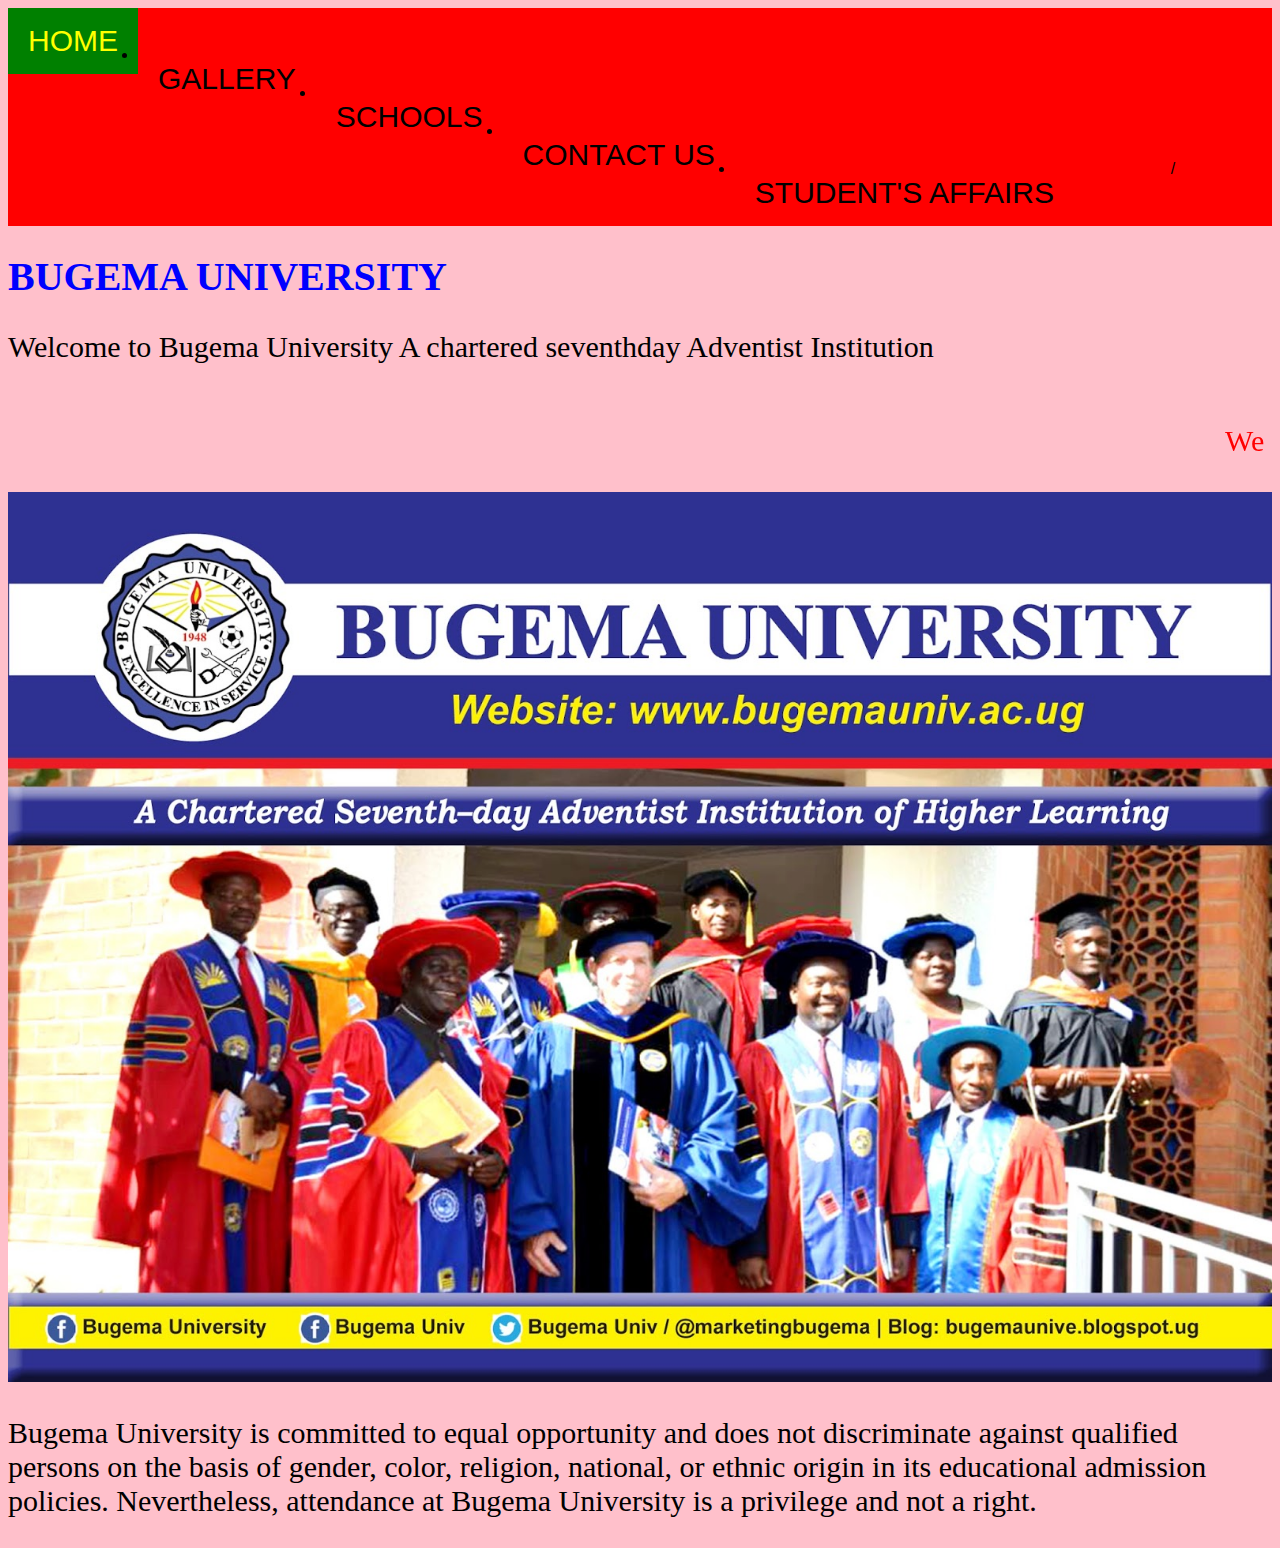
<file: task/index.html>
<!DOCTYPE html>
<html>
<head>
	<title>bugena university website</title>
<link rel="stylesheet" type="text/css" href="cssstyles.css">
</head>
<body>

<div class="nav">
	<li><a href="home.html" class="active">HOME</a>
	<li><a href="gallery.html">GALLERY</a> 
	<li><a href="schools.html">SCHOOLS</a>
	<Li><a href="contacts.html">CONTACT US</a>
	<li><a href="student's affairs .html">STUDENT'S AFFAIRS</a>/</li>
		


	
</div>



<h1>BUGEMA UNIVERSITY</h1>
<P>Welcome to Bugema University A chartered seventhday Adventist Institution</P>
<marquee><p style="color: red">We offer Quality Education at an Affordable Tution </p></marquee>

<img src="images/banner.jpg">
<p>Bugema University is committed to equal opportunity and does not discriminate against qualified persons on the basis of gender, color, religion, national, or ethnic origin in its educational admission policies. Nevertheless, attendance at Bugema University is a privilege and not a right.</p>
</body>
</html>
</file>
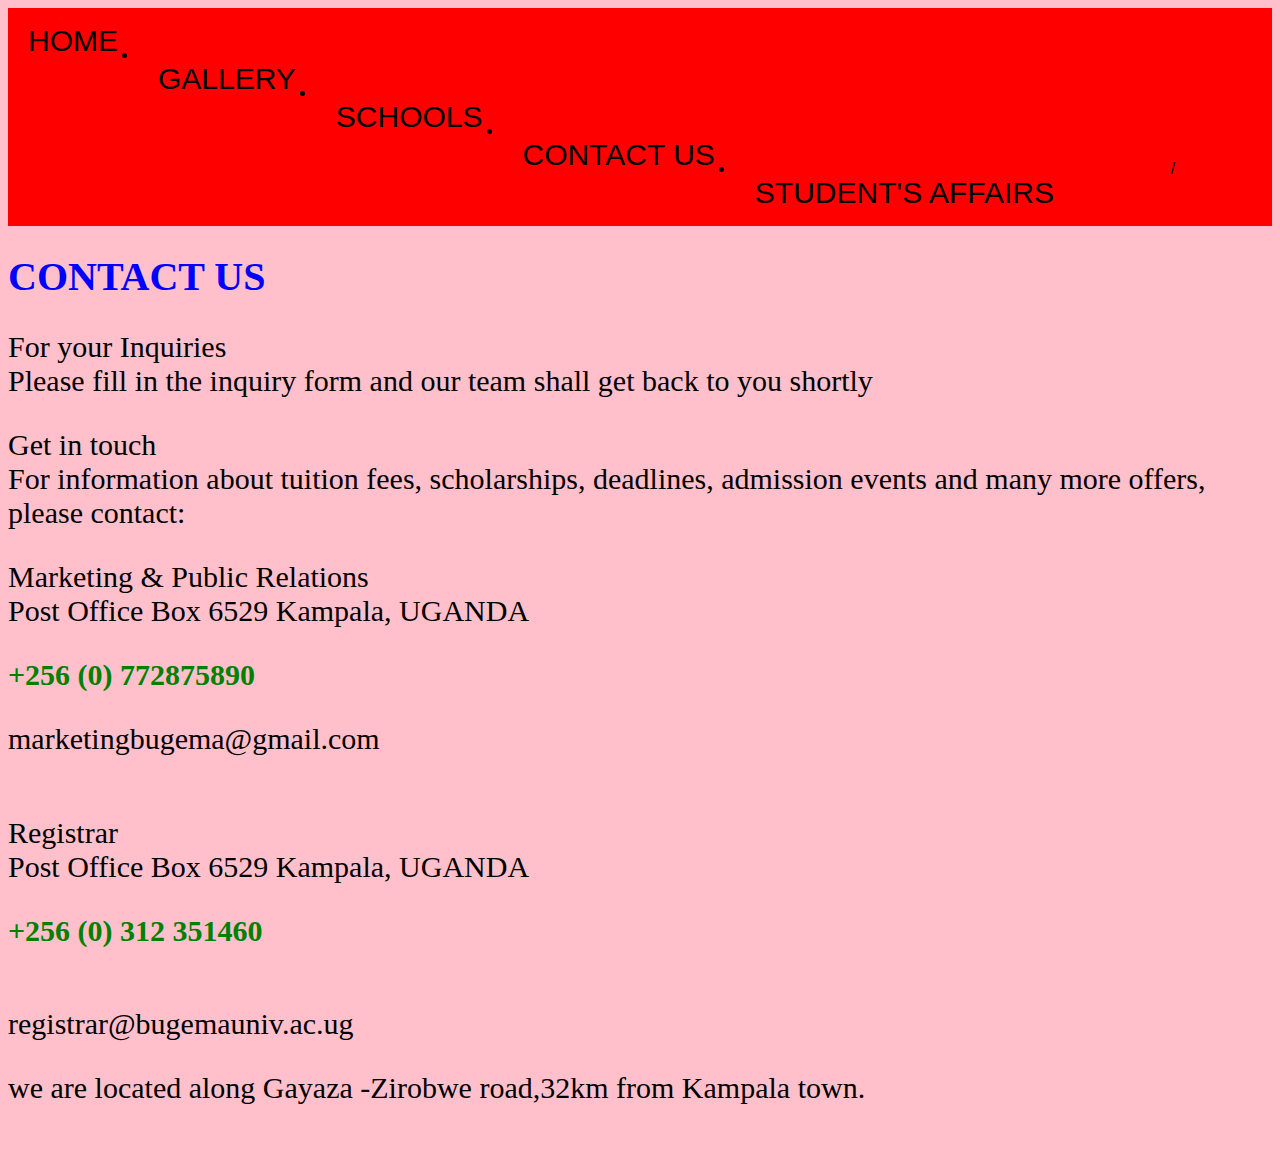
<file: task/contacts.html>
<!DOCTYPE html>
<html>
<head>
	<title>bugena university website</title>
	<link rel="stylesheet" type="text/css" href="cssstyles.css">
</head>
<body>
	<div class="nav">
	<li><a href="home.html" coords="active">HOME</a>
	<li><a href="gallery.html">GALLERY</a> 
	<li><a href="schools.html">SCHOOLS</a>
	<Li><a href="contacts.html">CONTACT US</a>
	<li><a href="student's affairs .html">STUDENT'S AFFAIRS</a>/</li>
		

</div
</div>
<h1>CONTACT US</h1>
<P>For your Inquiries<br>
Please fill in the inquiry form and our team shall get back to you shortly</P>
<p>Get in touch<br>
For information about tuition fees, scholarships, deadlines, admission events and many more offers, please contact:

 <p >Marketing & Public Relations<br>
Post Office Box 6529 Kampala, UGANDA<br>
 <h2>+256 (0) 772875890</h2> 
<p>marketingbugema@gmail.com </p>


<ul>

<p class="pr">Registrar<br>
Post Office Box 6529 Kampala, UGANDA<br>
<h2>+256 (0) 312 351460</h2><br>
registrar@bugemauniv.ac.ug</p> 
<p>we are located along Gayaza -Zirobwe road,32km from Kampala town. </p>
</file>
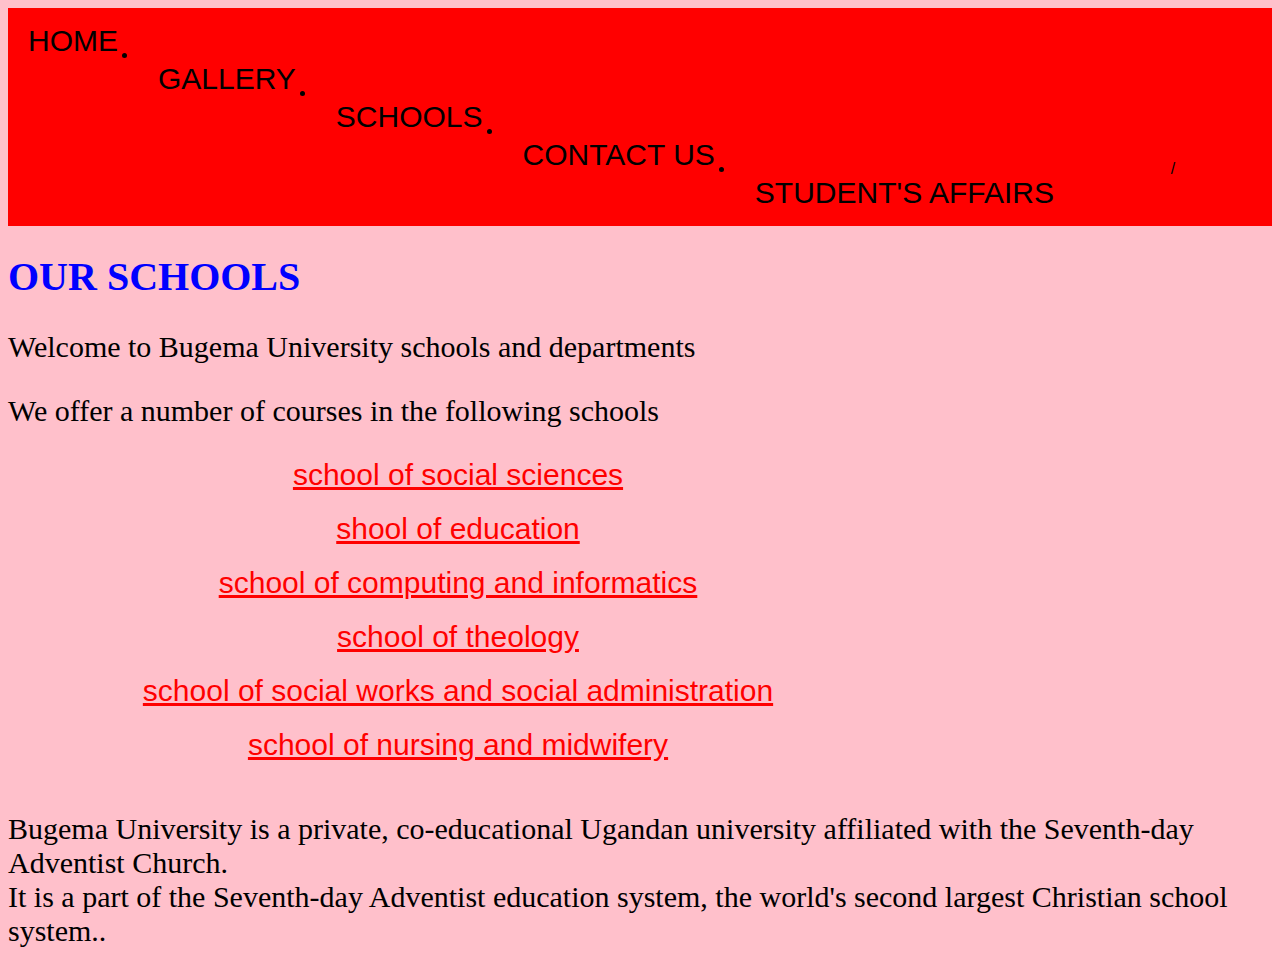
<file: task/schools.html>
<!DOCTYPE html>
<html>
<head>
<link rel="stylesheet" type="text/css" href="cssstyles.css">	
</head>
<body>
	<div class="nav">
	<li><a href="home.html">HOME</a>
	<li><a href="gallery.html">GALLERY</a> 
	<li><a href="schools.html" >SCHOOLS</a>
	<Li><a href="contacts.html">CONTACT US</a>
	<li><a href="student's affairs .html">STUDENT'S AFFAIRS</a>/</li>
		

</div
</div>
<h1>OUR SCHOOLS</h1>
<P>Welcome to Bugema University schools and  departments</P>
<p>We offer a number of courses in the following schools </p>

<ul>
	<li><a href="#">school of social sciences</a></li>
	<li><a href="#">shool of education</a></li>
	<li><a href="#">school of computing and informatics</a></li>
	<li><a href="#">school of theology</a></li>
	<li><a href="#">school of social works and social administration</a></li>
	<li><a href="#">school of nursing and midwifery</a></li>

</ul>

<p>Bugema University is a private, co-educational Ugandan university affiliated with the Seventh-day Adventist Church.<br> It is a part of the Seventh-day Adventist education system, the world's second largest Christian school system..</p>
</body>
</html>
</file>
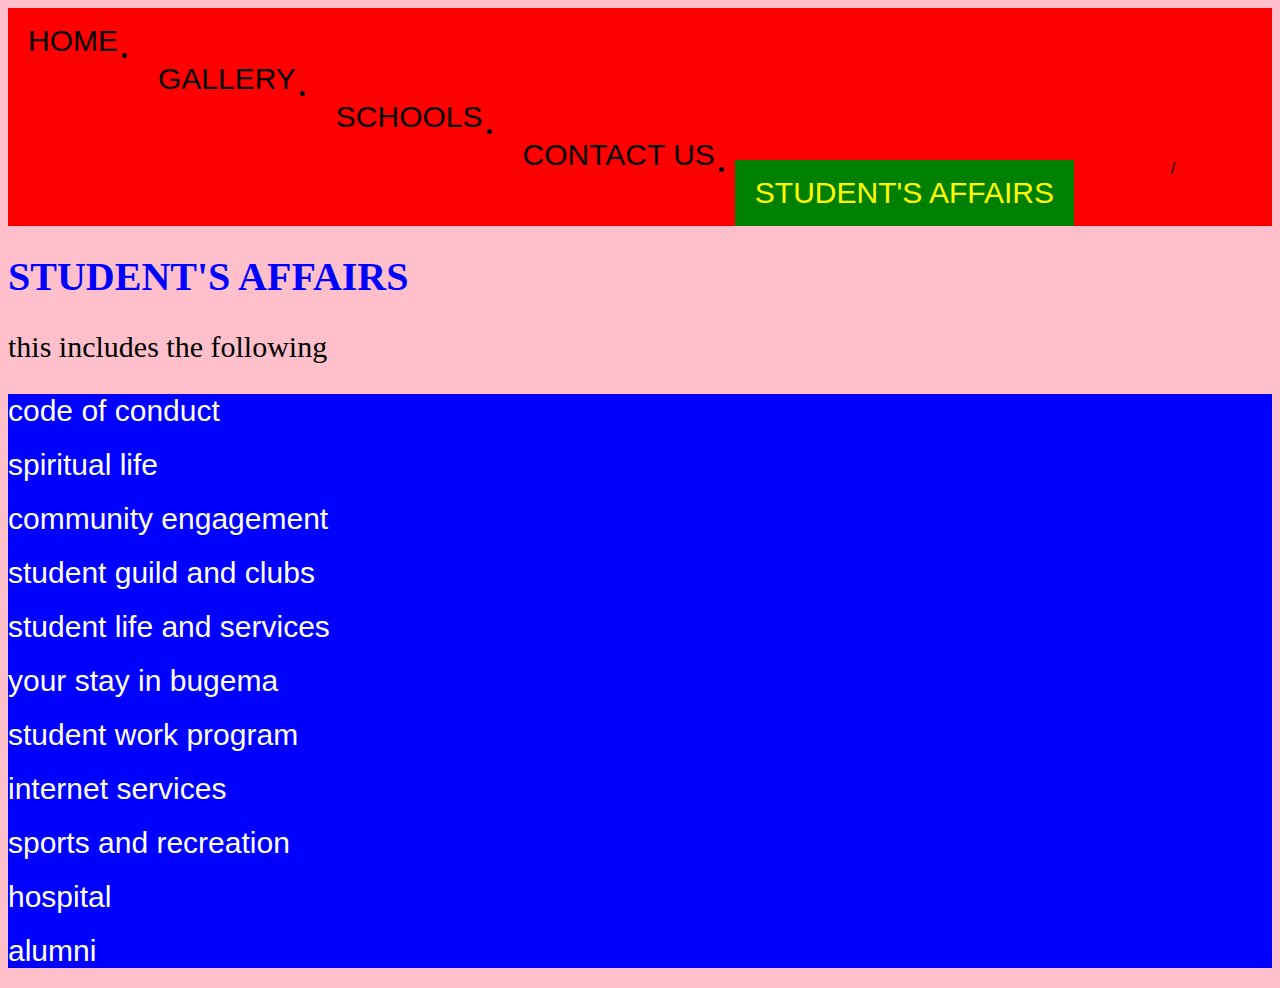
<file: task/student's affairs .html>
<!DOCTYPE html>
<html>
<head>
	<title>bugema university website</title>
	<link rel="stylesheet" type="text/css" href="cssstyles.css">

</head>
<body>
	<div class="nav">
	<li><a href="home.html" coords="active">HOME</a>
	<li><a href="gallery.html">GALLERY</a> 
	<li><a href="schools.html">SCHOOLS</a>
	<Li><a href="contacts.html">CONTACT US</a>
	<li><a href="student's affairs .html" class="active">STUDENT'S AFFAIRS</a>/</li>
		

</div
</div>
<h1>STUDENT'S AFFAIRS</h1>
<p>this includes the following</p>

	<div class="code">
		<li><a href="#">code of conduct</a></li>
	<li><a href="#">spiritual life</a></li>
	<li><a href="#">community engagement </a></li>
	<li><a href="#">student guild and clubs</a></li>
	<li><a href="#">student life and services</a></li>
	<li><a href="#">your stay in bugema</a></li>
	<li><a href="#">student work program</a></li>
	<li><a href="#">internet services</a></li>
	<li><a href="#">sports and recreation</a></li>
	<li><a href="#">hospital</a></li>
	<li><a href="#">alumni</a></li>

	</div>
	

</body>
</file>
<file: task/cssstyles.css>
body{
	background-color: pink;
}
p{
	font-size: 30px;
}
ul{  
	font-size: 30px;
}
h1{ 
	font-size: 40px;
}
h1{ color: blue;


}
img{ width:  100%; 
	height: 50%;

}
h2{
	color: green;
	font-size: 30px;
}
div.sample{
	background-color: purple;
	width: 200px;
	height: 200px;
	float: left;
margin: left: 10px;
}

div.code{
	background-color: blue;

}
div.code a{
	color: white;
	text-decoration: blink;
	text-align: left;
}
div.a{
	background-color: lightblue;
	width: 200px;
	height: 200px;
	float: left;
	margin: left: 10px;
}
div.b{
	background-color: blue;
	width: 200px;
	height: 200px;
	float: left;
	margin: left: 10px;
}
.p7{
	width: 20%;
	height: auto;
	float: right;
	height: 150px;
	margin-right: 7px;
	text-align: center;
}
div.p{
border: 4px solid green;
margin-bottom: 10px;
padding: 15px;

}
ul{

	width:900px;
	list-style-type:none;
	padding:0;
	
	overflow: hidden;

}
li{
	margin-bottom: 20px;

}
li a {
color: red;

font-size: 30px;
display: block;
text-align: center;
font-family: sans-serif;



}
li a:hover {
	
background-color: white;
color: black;
}
.active{
	background-color: silver;
	color: black;

}
div.parent{
	width: 100%;
	float: left;
}
div.menu{
	float: left;
}

.nav{
	background-color: red;
	overflow: hidden;
	font-family: sans-serif;
	text-align: center;
}
.nav a{
	float: left;
	color: black;
	text-decoration: none;
	font-size: 30px;
	padding: 16px 20px;

}
.nav a:hover{

	background-color: white;
color: blue;
}
.nav li a.active{
	background-color: green;
	color: yellow;
}
.img-gallery{
	width: 80%;
	margin: 100px auto 500px;
	grid-template-columns: repeat(auto-fit, minmax(250px, 1fr));
	display: grid;
	grid-gap: 30px;
}
.img-gallery img{
	width: 100%;
	height: 100%;
}
</file>
